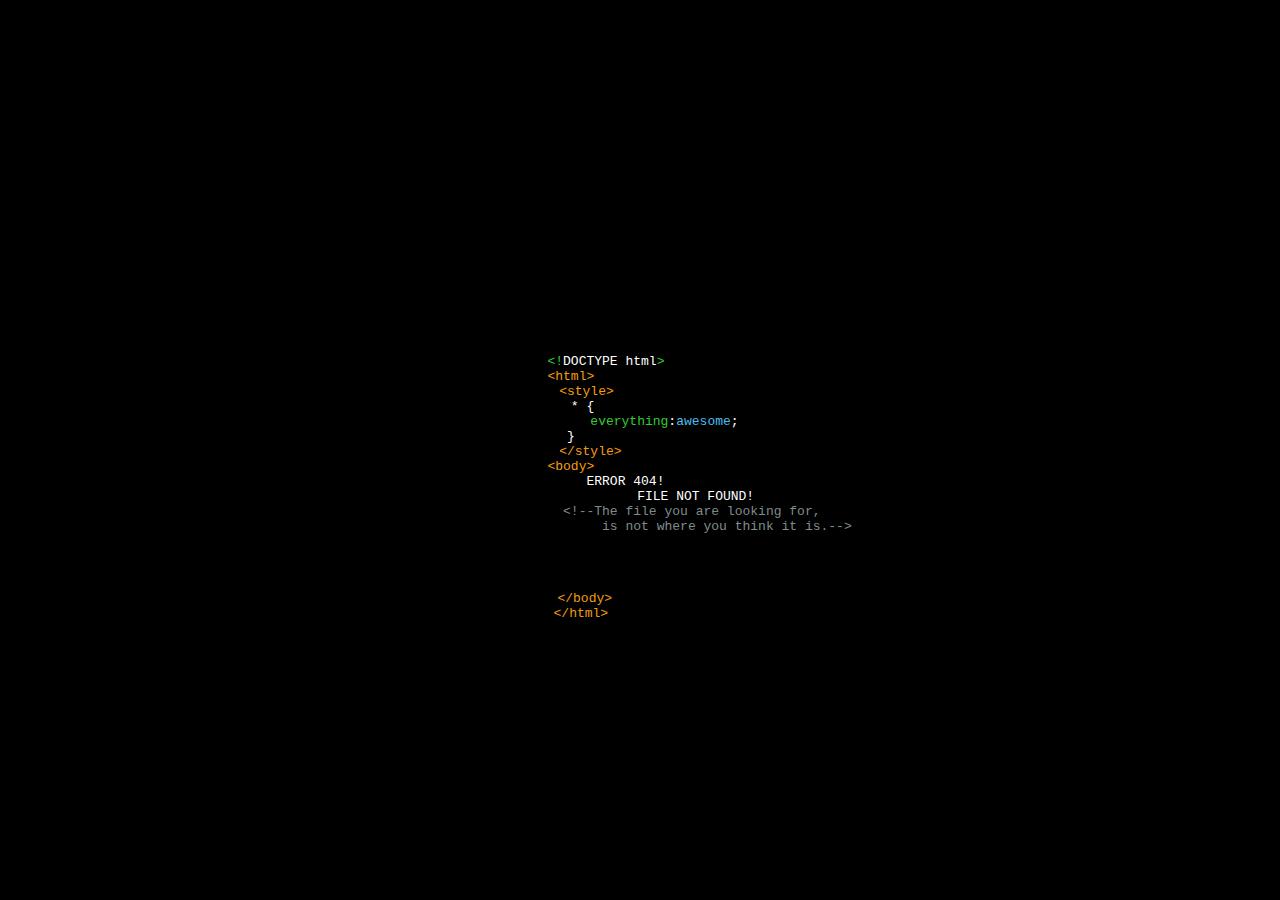
<file: norobots/index.html>
<!DOCTYPE html>
<html lang="en-US">
  <meta charset="utf-8">
  <title>Redirecting&hellip;</title>
  <link rel="canonical" href="https://v1nc1d4.github.io/404.html">
  <script>location="https://v1nc1d4.github.io/404.html"</script>
  <meta http-equiv="refresh" content="0; url=https://v1nc1d4.github.io/404.html">
  <meta name="robots" content="noindex">
  <h1>Redirecting&hellip;</h1>
  <a href="https://v1nc1d4.github.io/404.html">Click here if you are not redirected.</a>
</html>
</file>
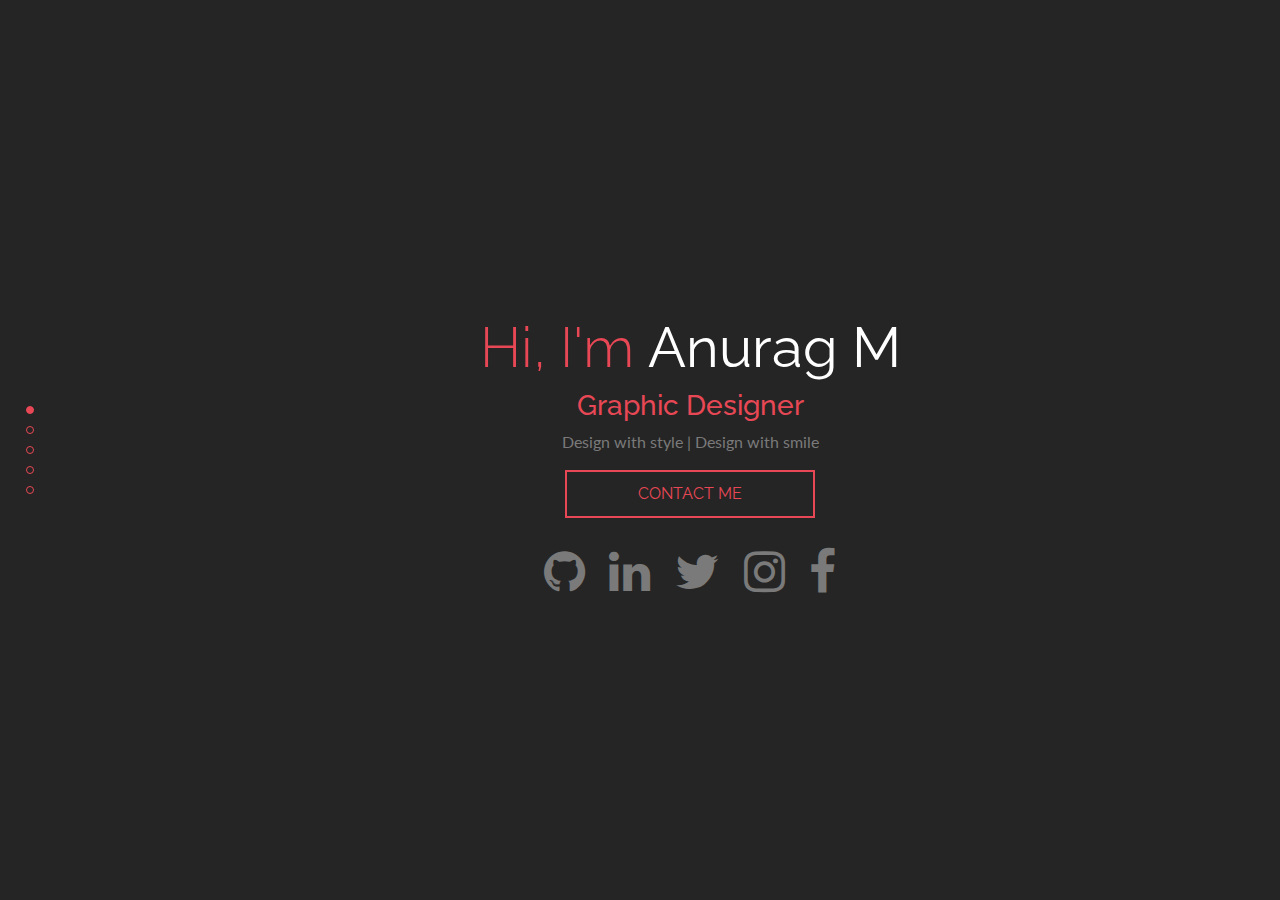
<file: portfolio.html>
<!DOCTYPE html>
<html lang="en">

<head>
    <meta charset="utf-8">
    <meta name="viewport" content="width=device-width, initial-scale=1, shrink-to-fit=no">

    <title>Portfolio</title>
    
    <!-- Fonts -->
    <link rel="stylesheet" href="https://fonts.googleapis.com/css?family=Lato|Raleway" />
    <link rel="stylesheet" href="https://cdnjs.cloudflare.com/ajax/libs/font-awesome/4.7.0/css/font-awesome.min.css">

    <!-- CSS -->
    <link rel="stylesheet" href="assets/css/jquery.pagepiling.css" />
    <link rel="stylesheet" href="assets/css/bootstrap.min.css">
    <link rel="stylesheet" href="assets/css/style.css" />

    <!-- JS: JQuery and Page Piling -->
    <script type="text/javascript" src="https://ajax.googleapis.com/ajax/libs/jquery/1.8.3/jquery.min.js"></script>
    <script type="text/javascript" src="assets/js/jquery.pagepiling.min.js"></script>

    <!-- Page Piling -->
    <script type="text/javascript">
        $(document).ready(function() {
            $('#pagepiling').pagepiling({
                anchors: ['home', 'skills', 'certificates', 'education', 'contact'],
                sectionsColor: ['#252525', '#252525', '#252525', '#252525', '#252525'],
                navigation: {
                    'position': 'left',
                    'tooltips': ['Home', 'Skills', 'Certificates', 'Education', 'Contact']
                },
                loopTop: true,
                loopBottom: true
            });
        });
    </script>
</head>

<body>
    <div id="pagepiling">
        <!-- Home Section -->
        <div class="section text-center" id="home">
            <h1 class="display-4">Hi, I'm <b>Anurag M</b></h1>
            <h3>Graphic Designer</h3>
            <p>Design with style | Design with smile</p>
            <a href="#contact">
                <button class="btn-wide" id="btnContact">CONTACT ME</button>
            </a>
            <div class="social-media-buttons">
                <a target='_blank' href="https://github.com/v1nc1d4/">
                    <i class="fa fa-github fa-3x"></i>
                </a>
                <a target='_blank' href="https://www.linkedin.com/in/v1nc1d4/">
                    <i class="fa fa-linkedin fa-3x"></i>
                </a>
                <a target='_blank' href="https://twitter.com/v1nc1d4">
                    <i class="fa fa-twitter fa-3x"></i>
                </a>
                <a target='_blank' href="https://instagram.com/v1nc1d4/">
                    <i class="fa fa-instagram fa-3x"></i>
                </a>
                <a target='_blank' href="https://facebook.com/v1nc1d4">
                    <i class="fa fa-facebook fa-3x"></i>
                </a>
            </div>
        </div>
        <!-- end Home Section -->
        <!-- Skills Section -->
        <div class="section container-fluid" id="skills">
            <div class="row">
                <div class="col-12 col-lg" id="global-left">
                    <h1>SKILLS</h1>
                    <p>Some of my skills.</p>
                    <div class="global-item">
                        <div class="global-item-head lead">
                            Tools
                        </div>
                        <div class="global-item-body">
                            <p>Adobe Photoshop</p>
                            <p>Adobe Illustrator</p>
                            <p>Adobe Dreamweaver</p>
                        </div>
                        <div class="global-item-head lead">
                            Languages
                        </div>
                        <div class="global-item-body">
                            <p>SQL</p>
                            <p>Python</p>
                            <p>Javascript</p>
                        </div>
                    </div>
                </div>
            </div>
        </div>
        <!-- end Skills Section -->
        <!-- Certs Section -->
         <div class="section container-fluid" id="certs">
            <div class="row">
                <div class="col-12 col-lg" id="global-left">
                    <h1>CERTIFICATES</h1>
                    <p>Some of the certificates I own.</p>
                    <div class="global-item">
                        <div class="global-item-head lead">
                            TryHackMe
                        </div>
                        <div class="global-item-body">
                            <p>Learning Paths</p>
                        </div>
                        <div class="global-item-head lead">
                            HackerRank
                        </div>
                        <div class="global-item-body">
                            <p>Skill Certification</p>
                        </div>
                        <div class="global-item-head lead">
                            Udemy
                        </div>
                        <div class="global-item-body">
                            <p>Course completion</p>
                        </div>
                    </div>
                </div>
            </div>
        </div>
        <!-- End of Certs Section -->
        <!-- Education Section -->
        <div class="section container-fluid" id="education">
            <div class="row">
                <div class="col-12 col-lg" id="global-left">
                    <h1>EDUCATION</h1>
                    <p>Proud alumni of the following Institutes</p>
                    <div class="global-item">
                        <div class="global-item-head lead">
                            Class 10
                        </div>
                        <div class="global-item-body">
                            <p>Sainik School Kazhakootam</p>
                        </div>
                        <div class="global-item-head lead">
                            Class 12
                        </div>
                        <div class="global-item-body">
                            <p>St Judes HSS Vellarikkundu</p>
                        </div>
                        <div class="global-item-head lead">
                            B.Des(Pursuing)
                        </div>
                        <div class="global-item-body">
                            <p>Central Institute of Technology Kokrajhar</p>
                        </div>
                    </div>
                </div>
            </div>
        </div>
        <!-- end Education Section -->
        <!-- Contact Section -->
        <div class="section container-fluid" id="contact">
            <div class="row">
                <div class="col-xs-12 col-sm" id="contact-left">
                    <h1>CONTACT</h1>
                    <p>Wanna connect? Let's talk.
           <!--<span style="color:#e84855">vincidadesigns@gmail.com</span>-->
                    </p>
                    <form method="POST" action="https://formspree.io/f/xpzoozdb">
                        <div class="form-group row">
                            <label for="name" class="col-lg-2">Name</label>
                            <div class="col-lg-9">
                                <input name="name" type="text" class="form-control" required>
                            </div>
                        </div>
                        <div class="form-group row">
                            <label for="email" class="col-lg-2">Email</label>
                            <div class="col-lg-9">
                                <input name="email" type="email" class="form-control" required>
                            </div>
                        </div>
                        <div class="form-group row">
                            <label for="subject" class="col-lg-2">Subject</label>
                            <div class="col-lg-9">
                                <input name="subject" type="text" class="form-control">
                            </div>
                        </div>
                        <div class="form-group row">
                            <label for="message" class="col-lg-2">Message</label>
                            <div class="col-lg-9">
                                <textarea name="message" class="form-control" required></textarea>
                            </div>
                        </div>
                        <button class="btn-skinny" style="margin: 0 auto" type="submit">Send</button> 
                    </form>
                </div>
                <div class="col-xs-12 col-sm text-center" id="contact-right">
                    <h2><b>Anurag</b> M</h2>
                    <p>Graphic Designer</p>
                    <p>Skilled in Web Content Writing, Graphic Design, and Technical Writing.</p>
                    <p>Strong education professional pursuing Bachelor of Design focused in Multimedia Communication and Design from Central Institute of Technology, Kokrajhar.</p>
                    <div class="social-media-buttons">
                        <a target='_blank' href="https://github.com/v1nc1d4/">
                            <i class="fa fa-github fa-3x"></i>
                        </a>
                        <a target='_blank' href="https://www.linkedin.com/in/v1nc1d4/">
                            <i class="fa fa-linkedin fa-3x"></i>
                        </a>
                        <a target='_blank' href="https://twitter.com/v1nc1d4">
                            <i class="fa fa-twitter fa-3x"></i>
                        </a>
                        <a target='_blank' href="https://instagram.com/v1nc1d4/">
                            <i class="fa fa-instagram fa-3x"></i>
                        </a>
                        <a target='_blank' href="https://www.facebook.com/v1nc1d4">
                            <i class="fa fa-facebook fa-3x"></i>
                        </a>
                    </div>
                </div>
            </div>
        </div>
        <!-- end Contact Section -->
    </div>
    <div id="rotate"></div>

    <!-- JavaScripts -->
    <script type="text/javascript" src="https://cdnjs.cloudflare.com/ajax/libs/popper.js/1.12.3/umd/popper.min.js" integrity="sha384-vFJXuSJphROIrBnz7yo7oB41mKfc8JzQZiCq4NCceLEaO4IHwicKwpJf9c9IpFgh" crossorigin="anonymous"></script>
    <script type="text/javascript" src="assets/js/bootstrap.min.js"></script>
    <script type="text/javascript" src="assets/js/script.js"></script>
</body>

</html>
</file>
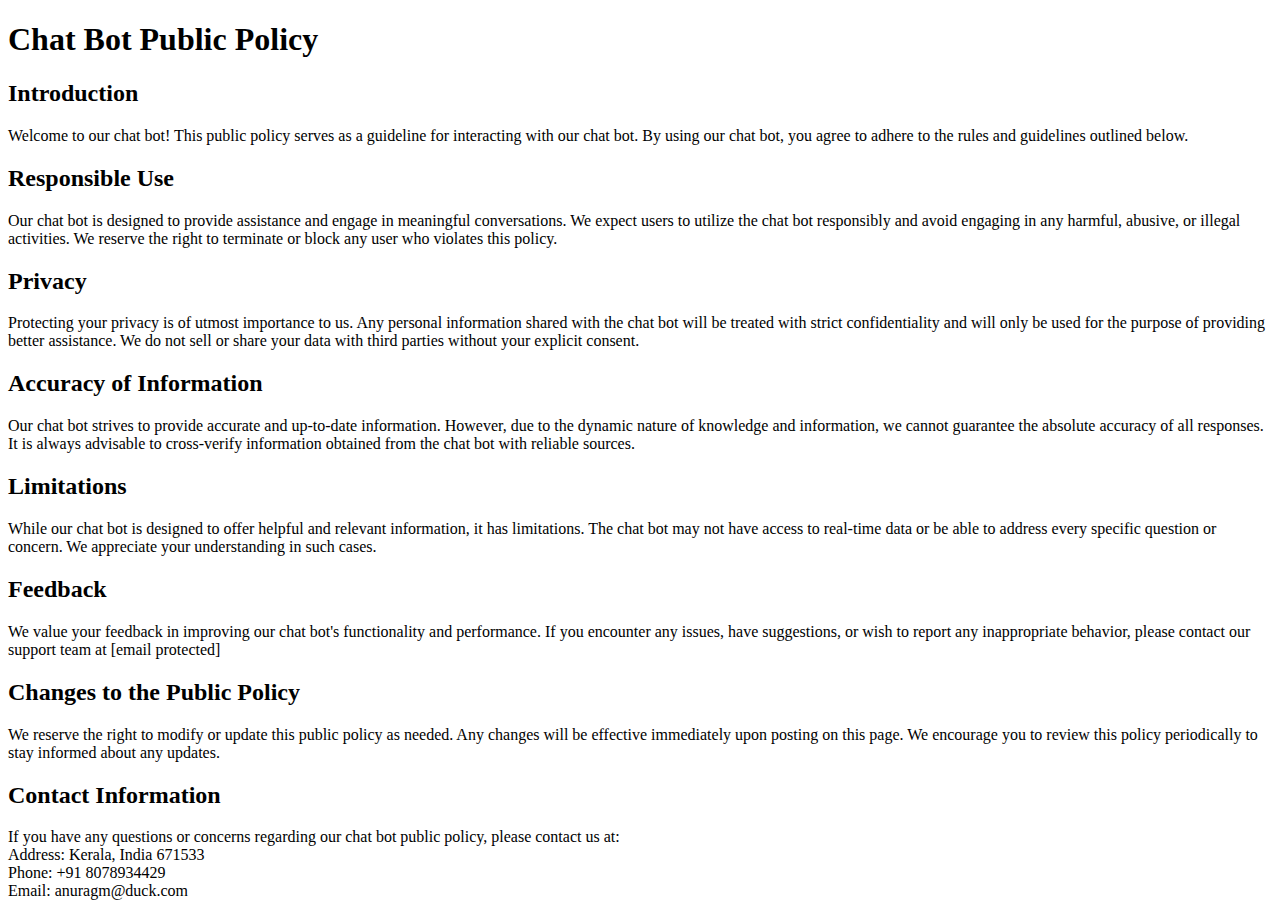
<file: publicpolicy.html>
<!DOCTYPE html>
<html>
<head>
  <title>Chat Bot Public Policy</title>
</head>
<body>
  <h1>Chat Bot Public Policy</h1>

  <h2>Introduction</h2>
  <p>
    Welcome to our chat bot! This public policy serves as a guideline for interacting with our chat bot. By using our chat bot, you agree to adhere to the rules and guidelines outlined below.
  </p>

  <h2>Responsible Use</h2>
  <p>
    Our chat bot is designed to provide assistance and engage in meaningful conversations. We expect users to utilize the chat bot responsibly and avoid engaging in any harmful, abusive, or illegal activities. We reserve the right to terminate or block any user who violates this policy.
  </p>

  <h2>Privacy</h2>
  <p>
    Protecting your privacy is of utmost importance to us. Any personal information shared with the chat bot will be treated with strict confidentiality and will only be used for the purpose of providing better assistance. We do not sell or share your data with third parties without your explicit consent.
  </p>

  <h2>Accuracy of Information</h2>
  <p>
    Our chat bot strives to provide accurate and up-to-date information. However, due to the dynamic nature of knowledge and information, we cannot guarantee the absolute accuracy of all responses. It is always advisable to cross-verify information obtained from the chat bot with reliable sources.
  </p>

  <h2>Limitations</h2>
  <p>
    While our chat bot is designed to offer helpful and relevant information, it has limitations. The chat bot may not have access to real-time data or be able to address every specific question or concern. We appreciate your understanding in such cases.
  </p>

  <h2>Feedback</h2>
  <p>
    We value your feedback in improving our chat bot's functionality and performance. If you encounter any issues, have suggestions, or wish to report any inappropriate behavior, please contact our support team at [email protected]
  </p>

  <h2>Changes to the Public Policy</h2>
  <p>
    We reserve the right to modify or update this public policy as needed. Any changes will be effective immediately upon posting on this page. We encourage you to review this policy periodically to stay informed about any updates.
  </p>

  <h2>Contact Information</h2>
  <p>
    If you have any questions or concerns regarding our chat bot public policy, please contact us at:
    <br>
    Address: Kerala, India 671533
    <br>
    Phone: +91 8078934429
    <br>
    Email: anuragm@duck.com
  </p>

</body>
</html>
</file>
<file: assets/css/style.css>
/* Table of Contents:
    Home Section
    Skills Section
    Certificates Section
    Education Section
    Contact Section
    Overwriting Page Piling.js
    Responsive Breakpoints
 * --------------------------------------- */

h1,
h2,
h3,
button,
label {
    font-family: 'Raleway', sans-serif;
    color: #e84855;
}

p,
li,
i {
    font-family: 'Lato', sans-serif;
    color: #7a7a7a;
}

b,
label {
    color: #fff;
}

label {
    width: 100px;
    height: 38px;
    padding: 7px 10px 7px 10px;
    margin: 10px;
    border-left: 2px solid #e84855;
    border-radius: .25rem
}

button {
    background: transparent;
    padding: 10px 0 10px 0;
    border: 2px solid #e84855;
    transition: background-color 0.5s ease-out;
    -webkit-transition: background-color 0.5s ease-out;
    -moz-transition: background-color 0.5s ease-out;
    -o-transition: background-color 0.5s ease-out;
}

button:hover {
    background: #e84855;
    color: #fff;
}

.btn-wide {
    width: 250px;
}

.btn-skinny {
    width: 150px;
}

.section {
    padding: 10px 50px 0 150px;
}

.i-red {
    color: #e84855;
}

#rotate {
    display: none;
}


/* Home Section
 * --------------------------------------- */

.social-media-buttons {
    margin-top: 30px;
}

.social-media-buttons>a {
    margin: 10px;
    text-decoration: none;
}

.social-media-buttons>a>i:hover {
    color: #e84855;
}


/* Skills, Certs, Education Section
 * --------------------------------------- */

#global-left {
    color: #fff;
}

.global-item {
    margin: 50px 0 5px 0;
}

.global-item-head {
    margin: 5px 5px 5px 0;
    border-left: 6px solid #e84855;
    padding-left: 10px;
}

.global-item-body {
    padding-left: 20px;
}


/* Contact Section
 * --------------------------------------- */

.form-control {
    margin: 10px 0 10px 0;
    background: transparent;
    color: #7a7a7a;
    border-color: #7a7a7a;
}

.form-control:focus {
    background: transparent;
    border-color: #fff;
    box-shadow: none;
    color: #fff;
}


/* Overwriting Page Piling.js
* --------------------------------------- */

#pp-nav li .active span,
.pp-slidesNav .active span {
    background: #e84855 !important;
}

#pp-nav span,
.pp-slidesNav span {
    border-color: #e84855 !important;
}


/* Responsive Breakpoints
* --------------------------------------- */


/* Small devices (landscape phones, 576px and up) */

@media (max-width: 576px) {
    #rotate {
        position: relative;
        background: #252525 no-repeat center;
        background-size: auto auto;
        background-size: 100% auto;
        top: 0;
        left: 0;
        right: 0;
        bottom: 0;
        z-index: 1000;
        display: block;
        opacity: 1 !important;
    }
}

@media (max-width: 800px) and (max-height: 500px) {
    #btnContact,
    #home .social-media-buttons,
    .skills-item,
    #contact-right>img,
    figcaption>p {
        display: none;
    }
    figure {
        height: 200px;
    }
    .display-4 {
        font-size: 2.5rem;
    }
    h3 {
        font-size: 1.5rem;
    }
    p,
    button {
        font-size: 1rem;
    }
    #home img {
        width: 200px;
    }
}

@media screen and (max-width: 1000px) {
    #contact-left {
        display: none;
    }
}


/* Medium devices (tablets, 768px and up) */

@media (max-width: 768px) {
    figcaption>p {
        font-size: 0.8rem;
    }
}
</file>
